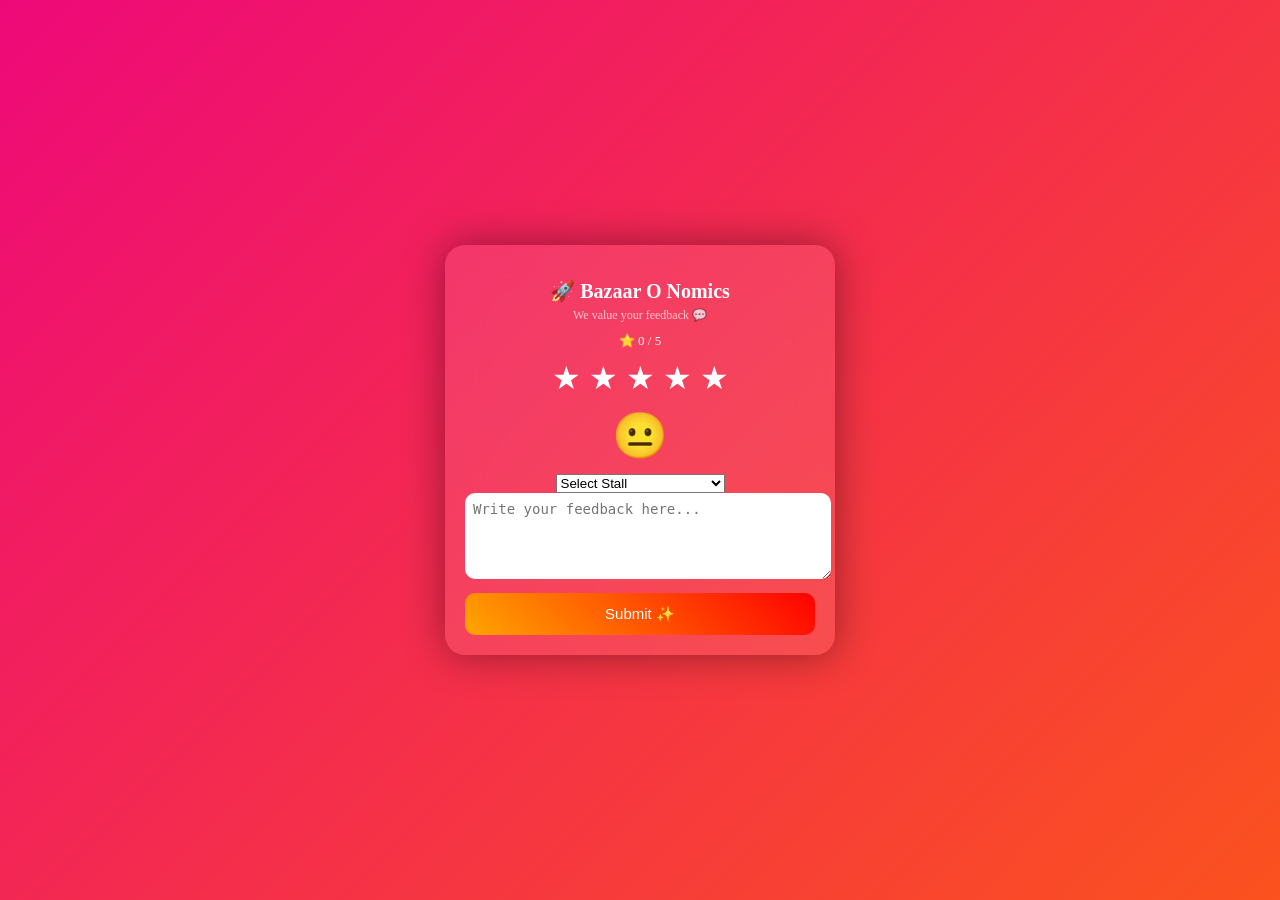
<file: index.html>
<!DOCTYPE html>
<html lang="en">
<head>
<meta charset="UTF-8">
<title>Bazaar O Nomics Feedback</title>
<meta name="viewport" content="width=device-width, initial-scale=1.0">
<link rel="stylesheet" href="style.css">
</head>

<body>

<div class="container">
  <h1>🚀 Bazaar O Nomics</h1>
  <div class="subtitle">We value your feedback 💬</div>

  <div class="live-rating" id="liveRating">⭐ 0 / 5</div>

  <div class="stars" id="stars">
    <span>★</span>
    <span>★</span>
    <span>★</span>
    <span>★</span>
    <span>★</span>
  </div>

  <div class="emoji" id="emoji">😐</div>

  <select id="stall">
    <option value="">Select Stall</option>
    <option value="LAKSMI ROOPS">LAKSMI ROOPS</option>
    <option value="DOODLE BOOTH">DOODLE BOOTH</option>
    <option value="CHATKARA JUNCTION">CHATKARA JUNCTION</option>
    <option value="THE COLD SPOT">THE COLD SPOT</option>
    <option value="GREEN SCRIPTRES">GREEN SCRIPTRES</option>
    <option value="HEALTHY CHAAT HUB">HEALTHY CHAAT HUB</option>
    <option value="SWAAD & SINGAR">SWAAD & SINGAR</option>
    <option value="SUGANDH STATION">SUGANDH STATION</option>
    <option value="GLAMOUR & GRACE">GLAMOUR & GRACE</option>
    <option value="BOTTLE BONANZA">BOTTLE BONANZA</option>
    <option value="HENNA HEAVEN">HENNA HEAVEN</option>
    <option value="CIRCLE STRIKE">CIRCLE STRIKE</option>
    <option value="The Radhi's Art">The Radhi's Art</option>
    <option value="INKVERA">INKVERA</option>
    <option value="FOOD FIESTA">FOOD FIESTA</option>
    <option value="BALANCE ZONE">BALANCE ZONE</option>
    <option value="KALA-KRITI">KALA-KRITI</option>
    <option value="MASTI KI PATHASHALA">MASTI KI PATHASHALA</option>
    <option value="BAT BALL ADDA">BAT BALL ADDA</option>
    <option value="SPICE AND SIP">SPICE AND SIP</option>
    <option value="REUSE AND RECYCLE">REUSE AND RECYCLE</option>
    <option value="PLAY TOPIA">PLAY TOPIA</option>
    <option value="ELITE PRO ARENAS">ELITE PRO ARENAS</option>
    <option value="CHALLENGE CORNER">CHALLENGE CORNER</option>
    <option value="SIP & SMILE">SIP & SMILE</option>
  </select>

  <textarea id="text" placeholder="Write your feedback here..."></textarea>

  <button onclick="submitFeedback()">Submit ✨</button>
</div>

<script src="script.js"></script>

</body>
</html>
</file>
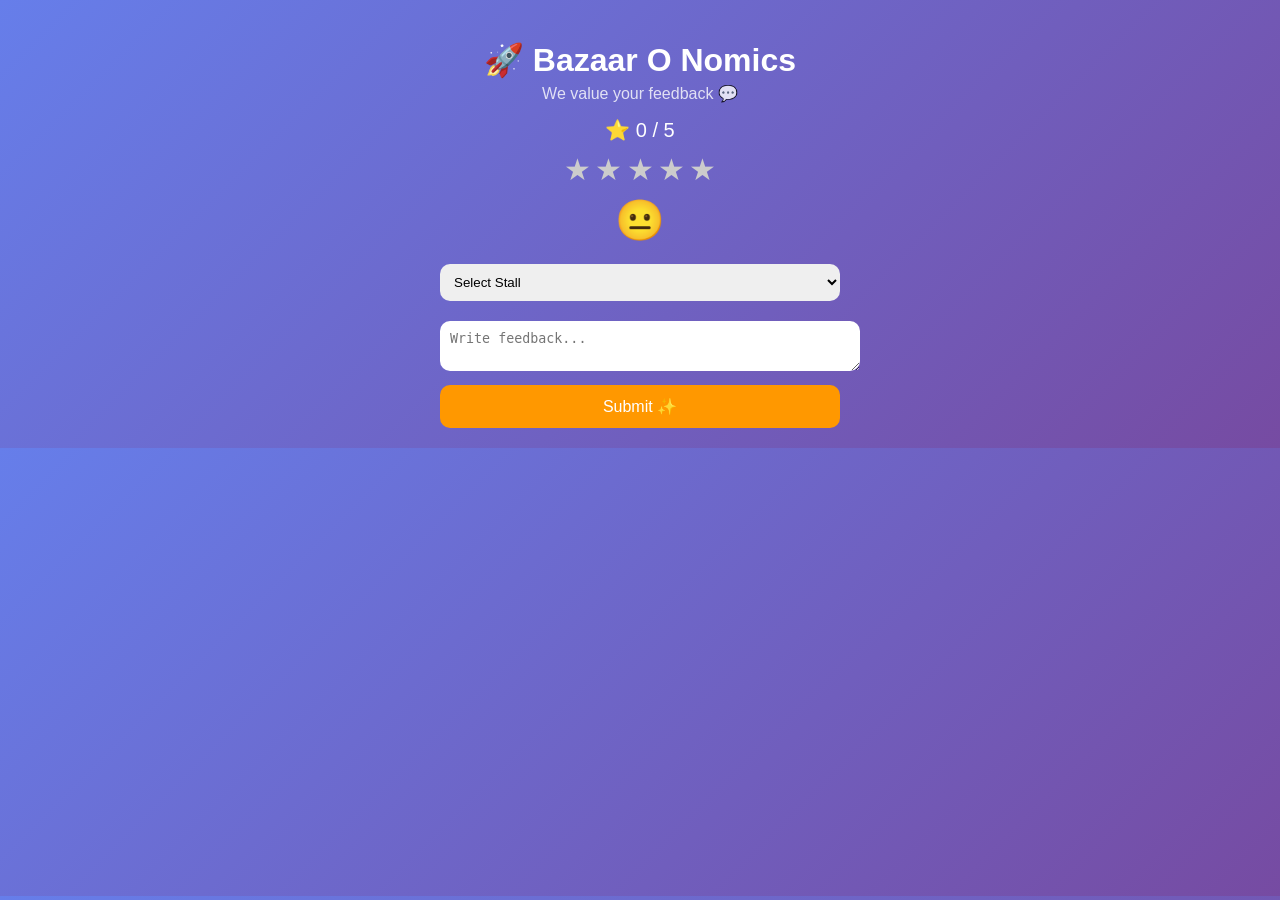
<file: feedback.html>
<!DOCTYPE html>
<html lang="en">
<head>
<meta charset="UTF-8">
<title>Bazaar O Nomics Feedback</title>
<meta name="viewport" content="width=device-width, initial-scale=1.0">

<style>
body {
  margin: 0;
  font-family: Arial, sans-serif;
  background: linear-gradient(135deg, #667eea, #764ba2);
  color: white;
  text-align: center;
}

.container {
  padding: 20px;
  max-width: 400px;
  margin: auto;
}

h1 {
  margin-bottom: 5px;
}

.subtitle {
  margin-bottom: 15px;
  opacity: 0.8;
}

.live-rating {
  font-size: 20px;
  margin: 10px 0;
}

.stars span {
  font-size: 30px;
  cursor: pointer;
  color: #ccc;
}

.stars span.active {
  color: gold;
}

.emoji {
  font-size: 40px;
  margin: 10px 0;
}

select, textarea {
  width: 100%;
  padding: 10px;
  margin: 10px 0;
  border-radius: 10px;
  border: none;
}

button {
  width: 100%;
  padding: 12px;
  border: none;
  border-radius: 10px;
  background: #ff9800;
  color: white;
  font-size: 16px;
  cursor: pointer;
}

button:hover {
  background: #e68900;
}
</style>

</head>

<body>

<div class="container">
  <h1>🚀 Bazaar O Nomics</h1>
  <div class="subtitle">We value your feedback 💬</div>

  <div class="live-rating" id="liveRating">⭐ 0 / 5</div>

  <div class="stars" id="stars">
    <span>★</span>
    <span>★</span>
    <span>★</span>
    <span>★</span>
    <span>★</span>
  </div>

  <div class="emoji" id="emoji">😐</div>

  <!-- ✅ FIXED STALL LIST -->
  <select id="stall">
    <option value="">Select Stall</option>

    <option>LAKSMI ROOPS</option>
    <option>DOODLE BOOTH</option>
    <option>CHATKARA JUNCTION</option>
    <option>THE COLD SPOT</option>
    <option>GREEN SCRIPTRES</option>
    <option>HEALTHY CHAAT HUB</option>
    <option>SWAAD & SINGAR</option>
    <option>SUGANDH STATION</option>
    <option>GLAMOUR & GRACE</option>
    <option>BOTTLE BONANZA</option>
    <option>HENNA HEAVEN</option>
    <option>CIRCLE STRIKE</option>
    <option>The Radhi's Art</option>
    <option>INKVERA</option>
    <option>FOOD FIESTA</option>
    <option>BALANCE ZONE</option>
    <option>KALA-KRITI</option>
    <option>MASTI KI PATHASHALA</option>
    <option>BAT BALL ADDA</option>
    <option>SPICE AND SIP</option>
    <option>REUSE AND RECYCLE</option>
  </select>

  <textarea id="text" placeholder="Write feedback..."></textarea>

  <button onclick="submitFeedback()">Submit ✨</button>
</div>

<!-- 🔊 SOUND -->
<audio id="clickSound">
  <source src="https://cdn.pixabay.com/download/audio/2022/03/15/audio_c8c8a73467.mp3?filename=click-124467.mp3">
</audio>

<script>
let rating = 0;
const stars = document.querySelectorAll("#stars span");
const liveRating = document.getElementById("liveRating");
const emoji = document.getElementById("emoji");
const sound = document.getElementById("clickSound");

// ⭐ STAR CLICK
stars.forEach((star, index) => {
  star.addEventListener("click", () => {
    rating = index + 1;
    updateStars();
    updateEmoji();
    sound.play();
  });
});

function updateStars() {
  stars.forEach((star, i) => {
    star.classList.toggle("active", i < rating);
  });
  liveRating.innerText = `⭐ ${rating} / 5`;
}

function updateEmoji() {
  if (rating == 1) emoji.innerText = "😡";
  else if (rating == 2) emoji.innerText = "😕";
  else if (rating == 3) emoji.innerText = "😐";
  else if (rating == 4) emoji.innerText = "😊";
  else if (rating == 5) emoji.innerText = "🤩";
}

// 🚀 SUBMIT
function submitFeedback() {
  const stall = document.getElementById("stall").value;
  const text = document.getElementById("text").value;

  if (!stall || rating === 0) {
    alert("Please select stall and rating!");
    return;
  }

  alert("✅ Feedback Submitted!\n\nStall: " + stall + "\nRating: " + rating + "\nFeedback: " + text);

  // reset
  rating = 0;
  updateStars();
  updateEmoji();
  document.getElementById("text").value = "";
  document.getElementById("stall").value = "";
}
</script>

</body>
</html>
</file>
<file: style.css>
body {
  margin: 0;
  font-family: 'Segoe UI';
  min-height: 100vh;
  display: flex;
  justify-content: center;
  align-items: center;

  background: linear-gradient(-45deg, #667eea, #764ba2, #ff6a00, #ee0979);
  background-size: 400% 400%;
  animation: gradientBG 10s ease infinite;
}

@keyframes gradientBG {
  0% {background-position: 0% 50%;}
  50% {background-position: 100% 50%;}
  100% {background-position: 0% 50%;}
}

.container {
  backdrop-filter: blur(20px);
  background: rgba(255,255,255,0.1);
  padding: 20px;
  border-radius: 20px;
  text-align: center;
  color: white;
  width: 90%;
  max-width: 350px;
  box-shadow: 0 0 40px rgba(0,0,0,0.4);
}

h1 {
  margin-bottom: 5px;
  font-size: 20px;
}

.subtitle {
  font-size: 12px;
  opacity: 0.7;
  margin-bottom: 10px;
}

.live-rating {
  font-size: 13px;
  margin-bottom: 10px;
}

/* ⭐ STARS */
.stars {
  display: flex;
  justify-content: center;
  gap: 8px;
}

.stars span {
  font-size: 32px;
  cursor: pointer;
  transition: 0.3s;
}

.stars span:active {
  transform: scale(1.3);
}

.stars span.active {
  color: gold;
}

/* 😀 EMOJI */
.emoji {
  font-size: 45px;
  margin: 12px 0;
}

.emoji.animate {
  animation: emojiMagic 0.5s ease;
}

@keyframes emojiMagic {
  0% {transform: scale(0.6); opacity: 0;}
  50% {transform: scale(1.4);}
  100% {transform: scale(1);}
}

/* 📝 TEXTAREA */
textarea {
  width: 100%;
  height: 70px;
  border-radius: 10px;
  border: none;
  padding: 8px;
  font-size: 14px;
}

/* 🚀 BUTTON */
button {
  margin-top: 10px;
  padding: 12px;
  width: 100%;
  border: none;
  border-radius: 10px;
  background: linear-gradient(45deg, orange, red);
  color: white;
  font-size: 15px;
  cursor: pointer;
}

button:active {
  transform: scale(0.96);
}

/* 📱 EXTRA SMALL DEVICES */
@media (max-width: 400px) {
  .stars span {
    font-size: 28px;
  }

  .emoji {
    font-size: 40px;
  }

  h1 {
    font-size: 18px;
  }
}
</file>
